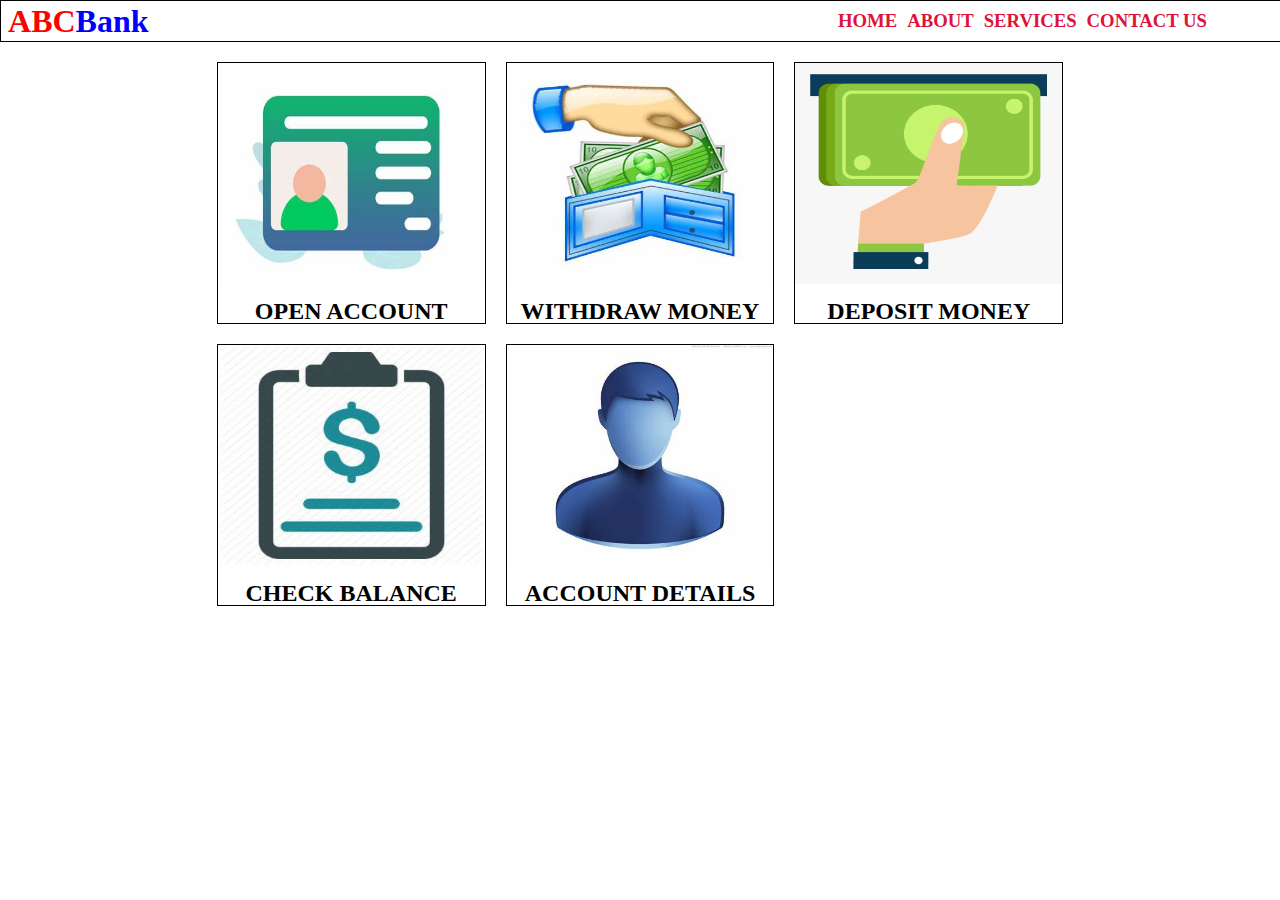
<file: index.html>
<!DOCTYPE html>
<html lang="en">
<head>
    <meta charset="UTF-8">
    <meta http-equiv="X-UA-Compatible" content="IE=edge">
    <meta name="viewport" content="width=device-width, initial-scale=1.0">
    <link rel="stylesheet" href="index.css">
    <title>Document</title>
</head>
<body>
<div id="nav">
  <div>  <h1>ABC<span>Bank</span></h1></div>
    <div id="nav-tab">
        <h3>HOME</h3>
        <h3>ABOUT</h3>
        <h3>SERVICES</h3>
        <h3>CONTACT US</h3>
    </div>
</div>
<div id="menu">
    <div class="category" onclick=locationnew()>
        <img src="./assets/openaccount.jpg" alt="">
        <h2>OPEN ACCOUNT</h2>
    </div>
    <div class="category" onclick=withdrawLocation()>
        <img src="./assets/OIP.jpg" alt="">
        <h2>WITHDRAW MONEY</h2>
    </div>
   
    <div class="category" onclick="depositMoney()">
        <img src="./assets//288-2884793_withdraw-cash-icon.png" alt="">
        <h2>DEPOSIT MONEY</h2>
    </div>
    <div class="category">
        <img src="./assets/checkbalance.jpg" onclick=balanceCheck()>
        <h2>CHECK BALANCE</h2>
    </div>
    <div class="category">
        <img src="./assets/user details.jpg" onclick="userdetails()">
        <h2>ACCOUNT DETAILS</h2>
    </div>
</div>
</body>
</html>
<script>
    function locationnew(){
    window.location="openaccount.html"
    }

    function withdrawLocation(){
        window.location='withdraw.html'
    }

    function depositMoney(){
        window.location="deposit.html"
    }

    function balanceCheck(){
        window.location='checkbalance.html'
    }

    function userdetails(){
        window.location='userdetail.html'
    }
</script>
</file>
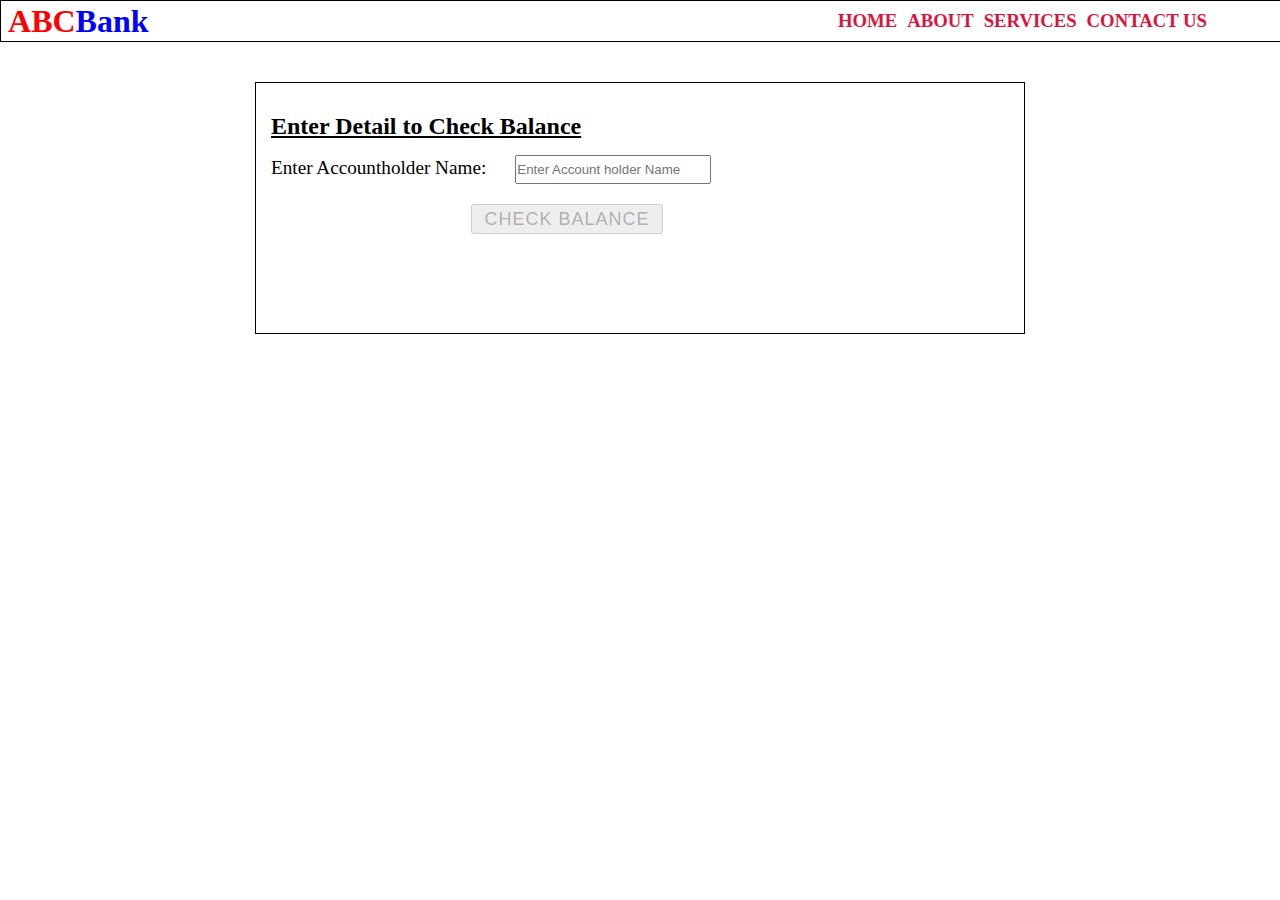
<file: checkbalance.html>
<!DOCTYPE html>
<html lang="en">
  <head>
    <meta charset="UTF-8" />
    <meta http-equiv="X-UA-Compatible" content="IE=edge" />
    <meta name="viewport" content="width=device-width, initial-scale=1.0" />
    <link rel="stylesheet" href="index.css" />
    <title>Document</title>
  </head>
  <body>
    <div id="nav">
      <div onclick="homelocation()">
        <h1>ABC<span>Bank</span></h1>
      </div>
      <div id="nav-tab">
        <h3>HOME</h3>
        <h3>ABOUT</h3>
        <h3>SERVICES</h3>
        <h3>CONTACT US</h3>
      </div>
    </div>
    <div id="mainDiv">
      <h2>Enter Detail to Check Balance</h2>
      <label for="enteredName">Enter Accountholder Name:</label>
      <input
        type="text"
        placeholder="Enter Account holder Name"
        id="enteredName"
        oninput="debounce(findName,1000)"
      />
      <p id="nameError"></p>
      <button id="balanceButton" onclick="showBalance()">CHECK BALANCE</button>
    </div>
    <div id="balanceAlert">
      <h2 id="balanceAlerth2"></h2>
    </div>
  </body>
</html>
<script>
  let timerId;
  let AvailableBalance;
  let flag = false;
  document.getElementById("balanceButton").disabled = true;
  homelocation = () => {
    window.location = "index.html";
  };

  function debounce(func, delay) {
    if (timerId) {
      clearTimeout(timerId);
    }

    timerId = setTimeout(() => {
      func();
    }, delay);
  }

  function findName() {
    let local_data = JSON.parse(localStorage.getItem("users"));
    let enteredName = document.getElementById("enteredName").value;

    for (data of local_data) {
      AvailableBalance = data.balance;
      if (enteredName.toLowerCase() == data.name.toLowerCase()) {
        flag = true;
        break;
      }else{
          flag=false
      }
    }
    flag
      ? ((document.getElementById("balanceButton").disabled = false),
        (document.getElementById("nameError").innerHTML = ""))
      : ((document.getElementById("balanceButton").disabled = true),
        (document.getElementById("nameError").innerHTML =
          "User doesnot Exist,Enter Correct User"));
          
  }

  showBalance = () => {
    document.getElementById(
      "balanceAlerth2"
    ).innerHTML = `Your Current Balance is Rs.${AvailableBalance}`;

    document.getElementById("mainDiv").style.display = "none";
    document.getElementById("balanceAlert").style.display = "block";

    setTimeout(() => {
      window.location = "index.html";
    }, 8000);
  };
</script>
</file>
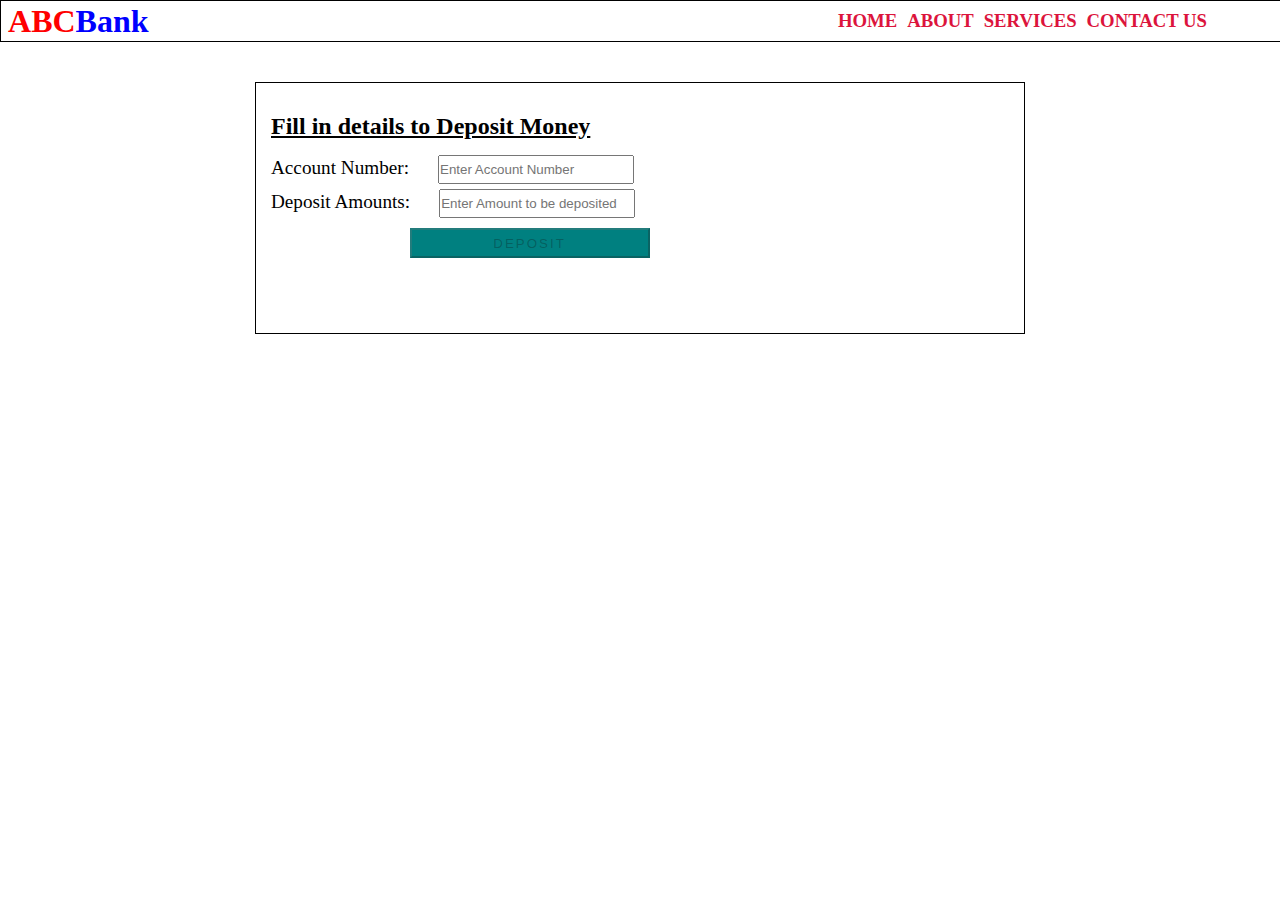
<file: deposit.html>
<!DOCTYPE html>
<html lang="en">
  <head>
    <meta charset="UTF-8" />
    <meta http-equiv="X-UA-Compatible" content="IE=edge" />
    <meta name="viewport" content="width=device-width, initial-scale=1.0" />
    <link rel="stylesheet" href="index.css" />
    <title>Document</title>
  </head>
  <body>
    <div id="nav">
      <div onclick="homelocation()">
        <h1>ABC<span>Bank</span></h1>
      </div>
      <div id="nav-tab">
        <h3>HOME</h3>
        <h3>ABOUT</h3>
        <h3>SERVICES</h3>
        <h3>CONTACT US</h3>
      </div>
    </div>
    <div id="depositmaindiv">
      <h2>Fill in details to Deposit Money</h2>
      <label for="enteredAccountNumber">Account Number:</label>
      <input
        type="text"
        placeholder="Enter Account Number"
        oninput="debounce(showbalance,1000)"
        id="enteredAccountNumber"
      />
      <h3 id="balanceShow"></h3>
      <label for="depositAmount">Deposit Amounts:</label>
      <input
        type="text"
        placeholder="Enter Amount to be deposited"
        id="depositAmount"
        oninput="depositAmoutLength()"
      />
      <br />
      <button id="depositButton" onclick="deposit()">DEPOSIT</button>
    </div>

    <div id="alertDiv">
      <h2 id="msddiv1"></h2>
      <h2 id="msddiv2"></h2>
    </div>
  </body>
</html>

<script>
  let timerid;
  let flag = false;
  let local_data = JSON.parse(localStorage.getItem("users"));
  document.getElementById('depositButton').disabled=true
  function showbalance() {
    let enteredAccount = document.getElementById("enteredAccountNumber").value;
    
    let Availablebalance;
    for (data of local_data) {
      if (data.accountNumber == enteredAccount) {
        Availablebalance = data.balance;
        flag = true;
        break;
      }else{
        flag=false
      }
    }
    
    enteredAccount.length == 0
      ? (document.getElementById("balanceShow").innerHTML = "")
      : flag
      ? (document.getElementById(
          "balanceShow"
        ).innerHTML = `Your Available Balance is ${Availablebalance}`)
      : (document.getElementById("balanceShow").innerHTML =
          "Please Enter Correct Account Number");
  }

  function debounce(func, delay) {
    if (timerid) {
      clearTimeout(timerid);
    }
    timerid = setTimeout(() => {
      func();
    }, delay);
  }

  function depositAmoutLength(){
    if(document.getElementById("depositAmount").value.length>3 && flag){
      document.getElementById('depositButton').disabled=false
    }
  }


  //functionality to deposit
  function deposit() {
    let enterAccount = document.getElementById("enteredAccountNumber").value;
    let amoutDeposited = document.getElementById("depositAmount").value;

    
    for (data of local_data) {
      if (data.accountNumber == enterAccount) {
        data.balance = +data.balance + +amoutDeposited;

        localStorage.setItem("users", JSON.stringify(local_data));

        document.getElementById("depositmaindiv").style.display = "none";
        document.getElementById("msddiv1").innerHTML=`Rs ${amoutDeposited} deposited to your account.`;
        document.getElementById("msddiv2").innerHTML=`Total balance is ${data.balance}`;
        document.getElementById("alertDiv").style.display = "block";
      }
    }
    
    setTimeout(()=>{
      window.location='index.html'
    },8000)
  }


  function homelocation(){
    window.location="index.html"
  }
</script>
</file>
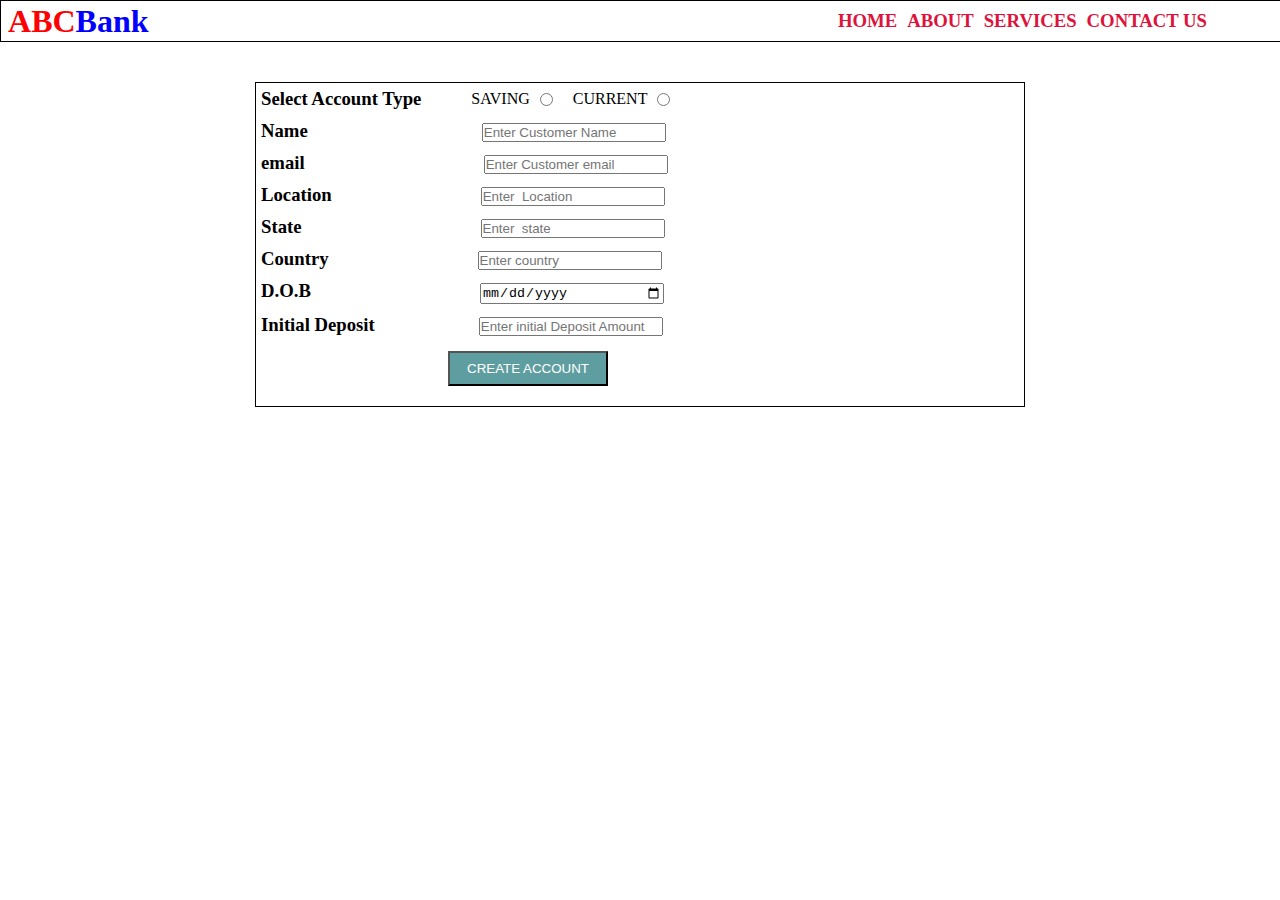
<file: openaccount.html>
<!DOCTYPE html>
<html lang="en">
  <head>
    <meta charset="UTF-8" />
    <meta http-equiv="X-UA-Compatible" content="IE=edge" />
    <meta name="viewport" content="width=device-width, initial-scale=1.0" />
    <link rel="stylesheet" href="index.css" />
    <title>Document</title>
  </head>
  <body>
    <div id="nav">
      <div onclick="homelocation()">
        <h1>ABC<span>Bank</span></h1>
      </div>
      <div id="nav-tab">
        <h3>HOME</h3>
        <h3>ABOUT</h3>
        <h3>SERVICES</h3>
        <h3>CONTACT US</h3>
      </div>
    </div>
    <div id="openacount">
      <form action="" onsubmit="userdata(event)" id="form">
        <div id="radiodiv">
          <h3>Select Account Type</h3>
          <label for="saving">SAVING </label>
          <input type="radio" name="account" id="saving" />
          <label for="current">CURRENT </label>
          <input type="radio" name="account" id="current" />
          <p id="account_type"></p>
        </div>
        <div id="namediv">
          <label for="name"><h3 style="display: inline">Name</h3></label>
          <input type="text" placeholder="Enter Customer Name" id="name" />
          <p id="user_name"></p>
        </div>

        <div id="emaildiv">
          <label for="email"><h3 style="display: inline">email</h3></label>
          <input type="email" placeholder="Enter Customer email" id="email" />
          <p id="user_email"></p>
        </div>

        <div id="locationdiv">
          <label for="location"
            ><h3 style="display: inline">Location</h3></label
          >
          <input type="text" placeholder="Enter  Location" id="location" />
          <p id="user_location"></p>
        </div>
        <div id="statediv">
          <label for="state"><h3 style="display: inline">State</h3></label>
          <input type="text" placeholder="Enter  state" id="state" />
          <p id="user_state"></p>
        </div>
        <div id="countrydiv">
          <label for="country"><h3 style="display: inline">Country</h3></label>
          <input type="text" placeholder="Enter country" id="country" />
          <p id="user_country"></p>
        </div>
        <div id="dobdiv">
          <label for="dob"><h3 style="display: inline">D.O.B</h3></label>
          <input type="date" id="dob" />
          <p id="user_age"></p>
        </div>
        <div id="initialdepositdiv">
          <label for="initialdeposit"
            ><h3 style="display: inline">Initial Deposit</h3></label
          >
          <input
            type="text"
            placeholder="Enter initial Deposit Amount"
            id="initialdeposit"
          />
          <p id="user_initialdeposit"></p>
        </div>

        <button type="submit">CREATE ACCOUNT</button>
      </form>

      <div id="successfulcreation">
        <h2>Your account is created successfully.</h2>
      </div>
    </div>
  </body>
</html>
<script>
  function homelocation() {
    window.location = "index.html";
  }
  function userdata(e) {
    e.preventDefault();
    validateform();
  }

  let name;
  let email;
  let locationUser;
  let state;
  let country;
  let initialDeposit;
  let dob;
  let age;
  let pattern = /^[A-Z0-9._%+-]+@([A-Z0-9-]+\.)+[A-Z]{2,4}$/i;
  let flag;
  let accountType;
  let accountNumber;

  function validateform() {
    //validation for account type
    accountValidation();

    //validation for name
    nameValidation();

    //   validation for email
    emailValidation();

    //validation for location
    locationValidation();

    //validation for state
    stateValidation();

    //validation for country
    countryValidation();

    //validation for age
    ageValidation();

    //validation for deposit
    depositValidation();

    //generating account Number
    generateAccount()
    
    if (localStorage.getItem("users") === null) {
      localStorage.setItem("users", JSON.stringify([]));
    }

    if (flag == true) {
      userdetails = {
        accountType,
        name,
        email,
        locationUser,
        state,
        country,
        initialDeposit,
        age,
        dob,
        accountNumber,
        balance: initialDeposit,
      };
      let userAccountData = JSON.parse(localStorage.getItem("users"));
      userAccountData.push(userdetails);
      localStorage.setItem("users", JSON.stringify(userAccountData));

      document.getElementById("form").style.display = "none";
      document.getElementById("successfulcreation").style.display = "block";

      setTimeout(() => {
        window.location = "index.html";
      }, 2000);
    }
  }

  //account validation
  function accountValidation() {
    let radiobutton = document.querySelectorAll('input[name="account"]');
    for (button of radiobutton) {
      if (button.checked) {
        accountType = button.id;
      }
    }

    if (accountType == "") {
      document.getElementById("account_type").innerHTML =
        "Select type of Account";
      flag = false;
    } else {
      document.getElementById("account_type").innerHTML = "";
      flag = true;
    }
  }

  //name validation
  function nameValidation() {
    name = document.getElementById("name").value;

    if (name == "") {
      document.getElementById("user_name").innerHTML = "Name cannot be Empty";
      flag = false;
    } else if (name.length < 3) {
      document.getElementById("user_name").innerHTML =
        "Name require minimum 3 character";
      flag = false;
    } else {
      document.getElementById("user_name").innerHTML = "";
      flag = true;
    }
  }

  //email validation
  function emailValidation() {
    email = document.getElementById("email").value;
    if (email == "") {
      document.getElementById("user_email").innerHTML = "Email cannot be empty";
      flag = false;
    } else if (pattern.test(email)) {
      document.getElementById("user_email").innerHTML = "";
      flag = true;
    } else {
      document.getElementById("user_email").innerHTML = "Enter Valid Email";
      flag = false;
    }
  }

  //location validation
  function locationValidation() {
    locationUser = document.getElementById("location").value;
    if (locationUser == "") {
      document.getElementById("user_location").innerHTML =
        "Location cannot be Empty";
      flag = false;
    } else if (locationUser.length < 3) {
      document.getElementById("user_location").innerHTML =
        "Location require minimum 3 character";
      flag = false;
    } else {
      document.getElementById("user_location").innerHTML = "";
      flag = true;
    }
  }

  //validation for state
  function stateValidation() {
    state = document.getElementById("state").value;
    if (state == "") {
      document.getElementById("user_state").innerHTML = "state cannot be Empty";
      flag = false;
    } else if (state.length < 3) {
      document.getElementById("user_state").innerHTML =
        "state require minimum 3 character";
      flag = false;
    } else {
      document.getElementById("user_state").innerHTML = "";
      flag = true;
    }
  }

  //validation for country
  function countryValidation() {
    country = document.getElementById("country").value;
    if (country == "") {
      document.getElementById("user_country").innerHTML =
        "country cannot be Empty";
      flag = false;
    } else if (country.length < 3) {
      document.getElementById("user_country").innerHTML =
        "country require minimum 3 character";
      flag = false;
    } else {
      document.getElementById("user_country").innerHTML = "";
      flag = true;
    }
  }

  //validation for age

  function ageValidation() {
    dob = document.getElementById("dob").value;
    let todaydate = new Date();
    let currentYear = todaydate.getFullYear();
    let dobYear = dob.split("-")[0];
    age = Math.abs(currentYear - dobYear);
    if (age > 68) {
      document.getElementById("user_age").innerHTML =
        "You are not eligible for account opening.";
      flag = false;
    } else if (age == 0 || age == "") {
      document.getElementById("user_age").innerHTML = "Enter valid age";
      flag = false;
    } else {
      document.getElementById("user_age").innerHTML = "";
      flag = true;
    }
  }

  //validation for deposit

  function depositValidation() {
    initialDeposit = document.getElementById("initialdeposit").value;
   
    accountType == "current" && initialDeposit < 800 ? (document.getElementById("user_initialdeposit").innerHTML =
        "Minimum deposit is 800",
      flag = false):accountType == "saving" && initialDeposit < 500 ? (document.getElementById("user_initialdeposit").innerHTML =
        "Minimum deposit is 500",
      flag = false):initialDeposit == "" ?( document.getElementById("user_initialdeposit").innerHTML =
        "Please Deposit Money",
      flag = false):(document.getElementById("user_initialdeposit").innerHTML = "",
      flag = true)
    
  }

  //generating account number
 function generateAccount() {
    if (accountType == "current") {
      accountNumber =
        "Curr" + Math.floor(1000000000 + Math.random() * 9000000000);
    } else if (accountType == "saving") {
      accountNumber =
        "Sav" + Math.floor(1000000000 + Math.random() * 9000000000);
    }
  }
</script>
</file>
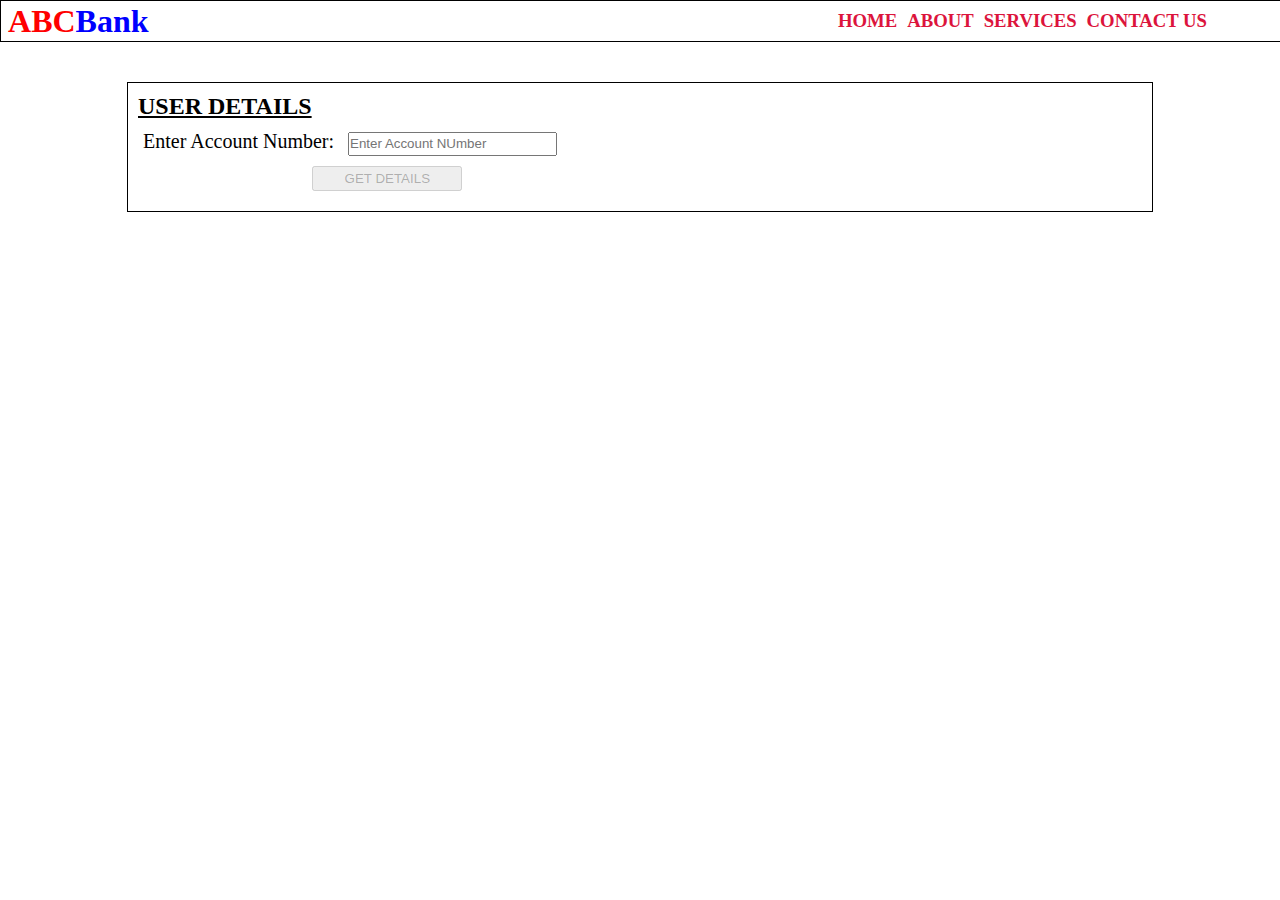
<file: userdetail.html>
<!DOCTYPE html>
<html lang="en">
  <head>
    <meta charset="UTF-8" />
    <meta http-equiv="X-UA-Compatible" content="IE=edge" />
    <meta name="viewport" content="width=device-width, initial-scale=1.0" />
    <link rel="stylesheet" href="index.css" />
    <title>Document</title>
  </head>
  <body>
    <div id="nav">
      <div onclick="homelocation()">
        <h1>ABC<span>Bank</span></h1>
      </div>
      <div id="nav-tab">
        <h3>HOME</h3>
        <h3>ABOUT</h3>
        <h3>SERVICES</h3>
        <h3>CONTACT US</h3>
      </div>
    </div>
    <div id="userDetailDiv">
      <h2>USER DETAILS</h2>
      <label for="enteredAccount"> <p>Enter Account Number:</p></label>
      <input
        type="text"
        id="enteredAccount"
        placeholder="Enter Account NUmber"
        oninput="debounce(getDetail,1000)"
      />
      <p id="userError"></p>

      <div id="infodiv">
        <div id="leftdiv">
          <h4>Customer Name:</h4>
          <h4>Email ID:</h4>
          <h4>Type Of Account:</h4>
          <h4>Total Balance:</h4>
        </div>
        <div id="rightdiv">
          <h4 id="username"></h4>
          <h4 id="useremail"></h4>
          <h4 id="typeofaccount"></h4>
          <h4 id="totalbalance"></h4>
        </div>
      </div>
      <br />
      <button id="detailButton" onclick="show()">GET DETAILS</button>
      <br />
      <button id="gohomeButton" onclick="homelocation()">GO BACK</button>
    </div>
  </body>
</html>

<script>
  let flag = false;
  let name, emailid, typeofAccount, totalBalance, timerId;
  document.getElementById("detailButton").disabled = true;

  function debounce(func, delay) {
    if (timerId) {
      clearTimeout(timerId);
    }

    timerId = setTimeout(() => {
      func();
    }, delay);
  }

  getDetail = () => {
    let userData = JSON.parse(localStorage.getItem("users"));
    let enteredAccount = document.getElementById("enteredAccount").value;

    for (let data of userData) {
      if (enteredAccount == data.accountNumber) {
        name = data.name;
        emailid = data.email;
        typeofAccount = data.accountType;
        totalBalance = data.balance;
        flag = true;
        break;
      } else {
        flag = false;
      }
    }
    display();
  };

  function display() {
    flag
      ? ((document.getElementById("username").innerHTML = `${name}`),
        (document.getElementById("useremail").innerHTML = `${emailid}`),
        (document.getElementById(
          "typeofaccount"
        ).innerHTML = `${typeofAccount}`),
        (document.getElementById("totalbalance").innerHTML = `${totalBalance}`),
        (document.getElementById("detailButton").disabled = false),
        (document.getElementById("userError").innerHTML = "")
        )
      : ((document.getElementById("userError").innerHTML =
          "Account doesnot Exist,Check account Number"),
        (document.getElementById("infodiv").style.display = "none"),
        (document.getElementById("detailButton").disabled = true),
        (document.getElementById("detailButton").style.display = "block"),
        (document.getElementById("gohomeButton").style.display = "none"));
  }

  show = () => {
    document.getElementById("infodiv").style.display = "flex";
    (document.getElementById("gohomeButton").style.display = "block")
    (document.getElementById("detailButton").style.display= 'none')
  };

  homelocation = () => {
    window.location = "index.html";
  };
</script>
</file>
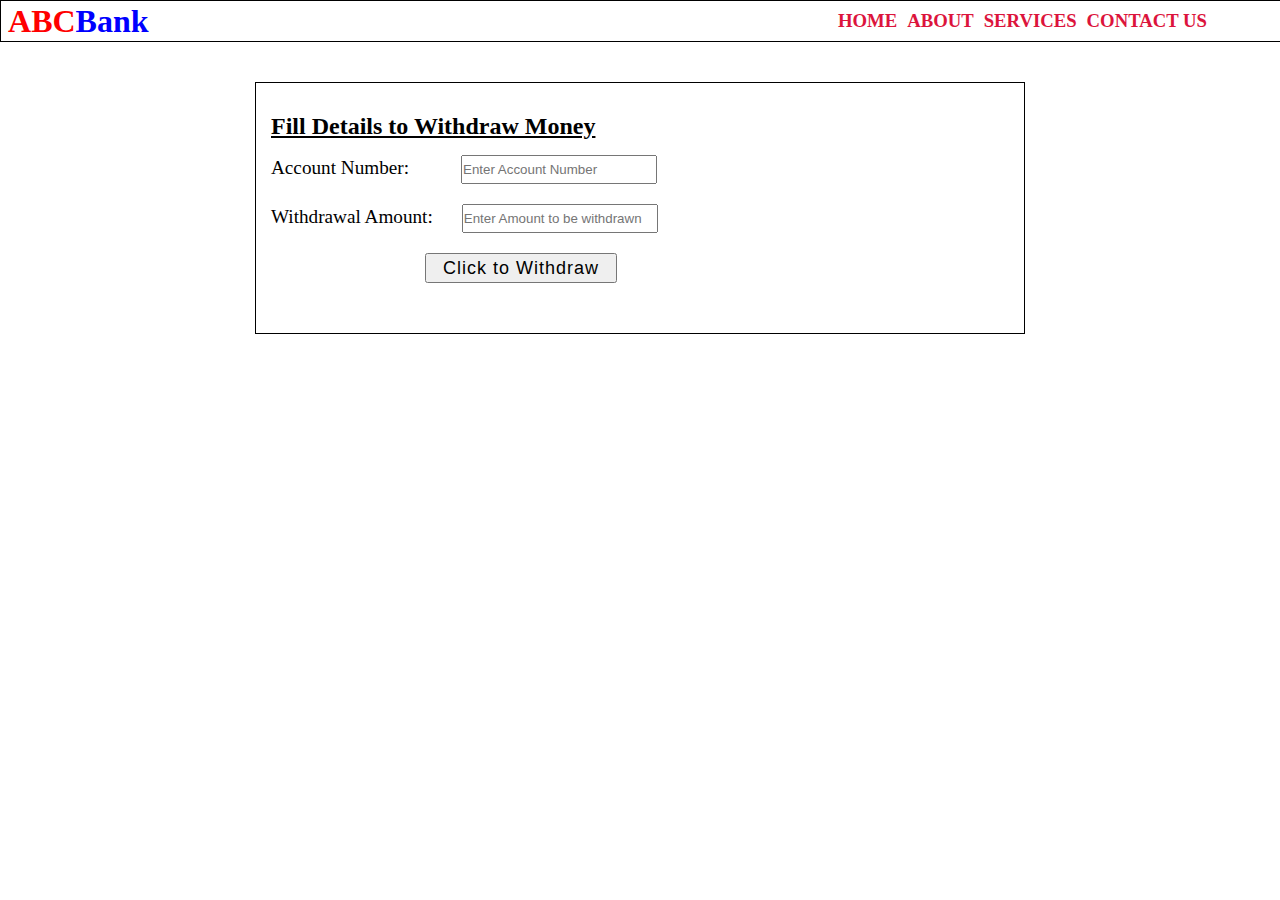
<file: withdraw.html>
<!DOCTYPE html>
<html lang="en">
  <head>
    <meta charset="UTF-8" />
    <meta http-equiv="X-UA-Compatible" content="IE=edge" />
    <meta name="viewport" content="width=device-width, initial-scale=1.0" />
    <link rel="stylesheet" href="index.css" />
    <title>Document</title>
  </head>
  <body>
    <div id="nav">
      <div onclick="homelocation()">
        <h1>ABC<span>Bank</span></h1>
      </div>
      <div id="nav-tab">
        <h3>HOME</h3>
        <h3>ABOUT</h3>
        <h3>SERVICES</h3>
        <h3>CONTACT US</h3>
      </div>
    </div>
    <div id="withdrawlMainDiv">
      <h2>Fill Details to Withdraw Money</h2>
      <label for="accountNumber">Account Number:</label>
      <input
        type="text"
        placeholder="Enter Account Number"
        id="accountNumber"
      />
      <p id="accountError"></p>
      <br />
      <label for="withdrawAmount">Withdrawal Amount:</label>
      <input
        type="text"
        placeholder="Enter Amount to be withdrawn"
        id="withdrawAmount"
      />
      <p id="balanceError"></p>
      <br />
      <button onclick="withdraw()">Click to Withdraw</button>
    </div>
    <div id="successMessageDiv">
      <h2>Your Transection is Successful ,Please Collect Your Money</h2>
    </div>
  </body>
</html>

<script>
  function homelocation() {
    window.location = "index.html";
  }

  function withdraw() {
    let enteredAccountNumer = document.getElementById("accountNumber").value;
    let withdrawlAmount = document.getElementById("withdrawAmount").value;

    let userdata = JSON.parse(localStorage.getItem("users"));
    let flag = false;
    let availableBalance;
    let accountype;

    for (let data of userdata) {
      if (enteredAccountNumer == data.accountNumber) {
        availableBalance = data.balance;
        flag = true;
        accountype = data.accountType;

        break;
      }
    }
    
    flag
      ? (document.getElementById("accountError").innerHTML = "")
      : enteredAccountNumer == ""
      ? (document.getElementById("accountError").innerHTML =
          "Enter Account Number")
      : (document.getElementById("accountError").innerHTML =
          "Account doesnot exist");

    if (withdrawlAmount == "") {
      document.getElementById("balanceError").innerHTML =
        "Enter Amount to be withdrawn.";
    } else if (flag && availableBalance < withdrawlAmount && accountype=='saving') {
      document.getElementById("balanceError").innerHTML =
        "you cannot withdraw the amount due to insufficient balance.";
    }else if (flag && availableBalance < withdrawlAmount && accountype=='current') {
      document.getElementById("balanceError").innerHTML =
        "Balance is less and u need to use OverDraft";
    } else if (
      flag &&
      availableBalance < withdrawlAmount &&
      accountype == "current"
    ) {
      document.getElementById("balanceError").innerHTML =
        "Balance is less and u need to use OverDraft";
    } else if (flag && withdrawlAmount < availableBalance) {
      let local_data = JSON.parse(localStorage.getItem("users"));
      for (let data of local_data) {
        if (data.accountNumber == enteredAccountNumer) {
          data.balance = data.balance - withdrawlAmount;
          break;
        }
      }
      localStorage.setItem("users", JSON.stringify(local_data));

      document.getElementById("withdrawlMainDiv").style.display = "none";
      document.getElementById("successMessageDiv").style.display = "block";

      setTimeout(() => {
        window.location = "index.html";
      }, 5000);
    }
  }
  
</script>
</file>
<file: index.css>
*{
    margin: 0px ;
    padding: 0px;
}

#nav{
    width: 100%;
    height: 40px;
    border: 1px solid black;
    display: flex;
    flex-direction: row;
   justify-content: space-between;
  align-items: center;
}
#nav>div>h1{
    color: red;
    padding-left: 5%;
    
}
h1>span{
    color:blue;
}
#nav>div>h1:hover{
    cursor: pointer;
}
#nav-tab{
   margin-right: 5%;
    display: flex;
    flex-direction: row;
    align-items: center;
  
   
}
#nav-tab h3{
    margin-right:10px;
    color: crimson;
}
#nav-tab h3:hover{
    color: blue;
    cursor: pointer;
}
#menu{
    width: 70%;
    margin: auto;
    margin-top: 20px;
    display: grid;
    grid-template-columns: 30% 30% 30%;
                            
    justify-content: center;
    align-items: center;
    grid-gap: 20px;
}
.category{
    border:1px solid black;
    height:260px;
    text-align: center;
}
.category:hover{
    background-color: beige;
    cursor: pointer;
}
.category img{
    width: 100%;
    height: 85%;
}

.category h2{
    margin: 10px 0;
}
.category h2:hover{
   color: blue;
   cursor: pointer;
}
#openacount{
    width: 60%;
    border: 1px solid black;
    /* height: 250px; */
    margin: auto;
    margin-top: 40px;
   
}
#radiodiv{
    display: flex;
    align-items: center;
    padding: 5px;
}

#radiodiv h3{
    padding-right: 50px;
}

#saving{
    margin-right: 20px;
}

#namediv,#locationdiv,#statediv,#countrydiv,#dobdiv,#initialdepositdiv,#emaildiv{
    padding: 5px;
}

#name{
    margin-left: 160px;
    width: 180px;

}
#location{
    margin-left: 135px;
    width: 180px;
}

#state{
    margin-left: 165px;
    width: 180px;
}
#country{
    margin-left: 135px;
    width: 180px;
}
#dob{
    margin-left: 155px;  
    width: 180px;
}

#initialdeposit{
    margin-left: 90px;  
    width: 180px;
}

#email{
    margin-left: 165px;  
    width: 180px; 
}

#openacount div > p{
    margin-left: 20px;
    color: red;
    display: inline-block;
}

button[type="submit"]{
    margin-top: 10px;
    margin-bottom: 20px;
    margin-left: 25%;
    width: 160px;
    height: 35px;
    background-color: cadetblue;
    color: white;
    /* border: 1px solid cadetblue; */
}

#successfulcreation{
    position: absolute;
    top: 260px;
    margin-left: 10%;
    display: none;
}

label{
    margin-right: 10px;
}

#withdrawlMainDiv,#depositmaindiv,#mainDiv{
    width: 60%;
    margin: auto;
    border: 1px solid black;
    height: 250px;
    margin-top: 40px;
}

#withdrawlMainDiv >h2,#depositmaindiv>h2,#mainDiv>h2{
    padding: 15px;
    text-decoration: underline;
    margin-top: 15px;
    
}


#withdrawlMainDiv >label,#depositmaindiv>label,#mainDiv>label{
    padding: 15px;
    font-size: larger;
}

#withdrawlMainDiv > input,#depositmaindiv >input,#mainDiv>input{
    width: 25%;
    height: 25px;
}
#withdrawlMainDiv  input[id="accountNumber"]{
    margin-left: 23px;
    margin-bottom: 20px;
}

#withdrawlMainDiv > p, #mainDiv >p{
    display: inline-block;
    margin-left: 15px;
    color: red;
}

#withdrawlMainDiv > button{
    width: 25%;
    margin-top: 20px;
    margin-left: 22%;
    height: 30px;
    letter-spacing: 1px;
    font-size: large;
}

#balanceButton{
    width: 25%;
    margin-top: 20px;
    margin-left: 28%;
    height: 30px;
    letter-spacing: 1px;
    font-size: large;
}

#balanceButton:hover{
    cursor: pointer;
    background-color: teal;
}

#withdrawlMainDiv > button:hover{
    cursor: pointer;
    background-color: teal;
}

#successMessageDiv ,#balanceAlert{
    width: 60%;
    height: 60px;
    border: 1px solid black;
    margin:  auto;
    position: absolute;
    top: 200px;
    left: 20%;
    text-align: center;
    display: none;
    
}

#successMessageDiv  h2,#balanceAlerth2{
    margin-top: 20px;
}

#balanceShow{
    margin-left: 20%;
    margin-top: 5px;
    color: green;
}

#depositButton{
    width: 240px;
    height: 30px;
    margin-left: 20%;
    margin-top: 10px;
    letter-spacing: 2px;
    background-color: teal;
    cursor: pointer;
}

#alertDiv{
    width: 60%;
    height: 60px;
    border: 1px solid black;
    position: absolute;
    top: 18s0px;
    left: 20%;
    display: none;
}
#alertDiv{
    text-align: center;
    margin-top: 80px;
}

#mainDiv > input[id="name"]{
    margin-left: 40px;
}

#userDetailDiv{
    width: 80%;
    border: 1px solid black;
    
    margin: auto;
    margin-top: 40px;
}

#userDetailDiv > h2{
    padding: 10px;
    text-decoration: underline;
}

#userDetailDiv > label p{
    font-size: 20px;
    padding-left: 15px;
    margin-top: 15px;
    display: inline;
}
#enteredAccount{
width: 20%;
height: 20px;
}
#userError{
    display: inline;
    margin-left: 10px;
    color: red
}

#userDetailDiv > h4{
    margin-left: 10px;
    
}

#userDetailDiv > h4:nth-child(1){
    
    margin-top: 20px;
}

#leftdiv{
    
    width: 10%;
    margin-left: 15px;
   
    
}

#rightdiv{
    width: 10%;
    margin-left: 25px;
}

#infodiv{
    /* display: flex; */
    margin-top: 15px;
    display: none;
    /* visibility: none; */
}

#detailButton{
    margin-left: 18%;
    margin-top: 10px;
    width: 150px;
    height: 25px;
    margin-bottom: 20px;
    cursor: pointer;
}

#username{
    display: inline;
}

#leftdiv >h4 >h4{
    display: inline-block
}

#gohomeButton{
    margin-left: 18%;
    margin-top: -20px;
    width: 150px;
    height: 25px;
    margin-bottom: 20px;
    display: none;
    cursor: pointer;
}
</file>
